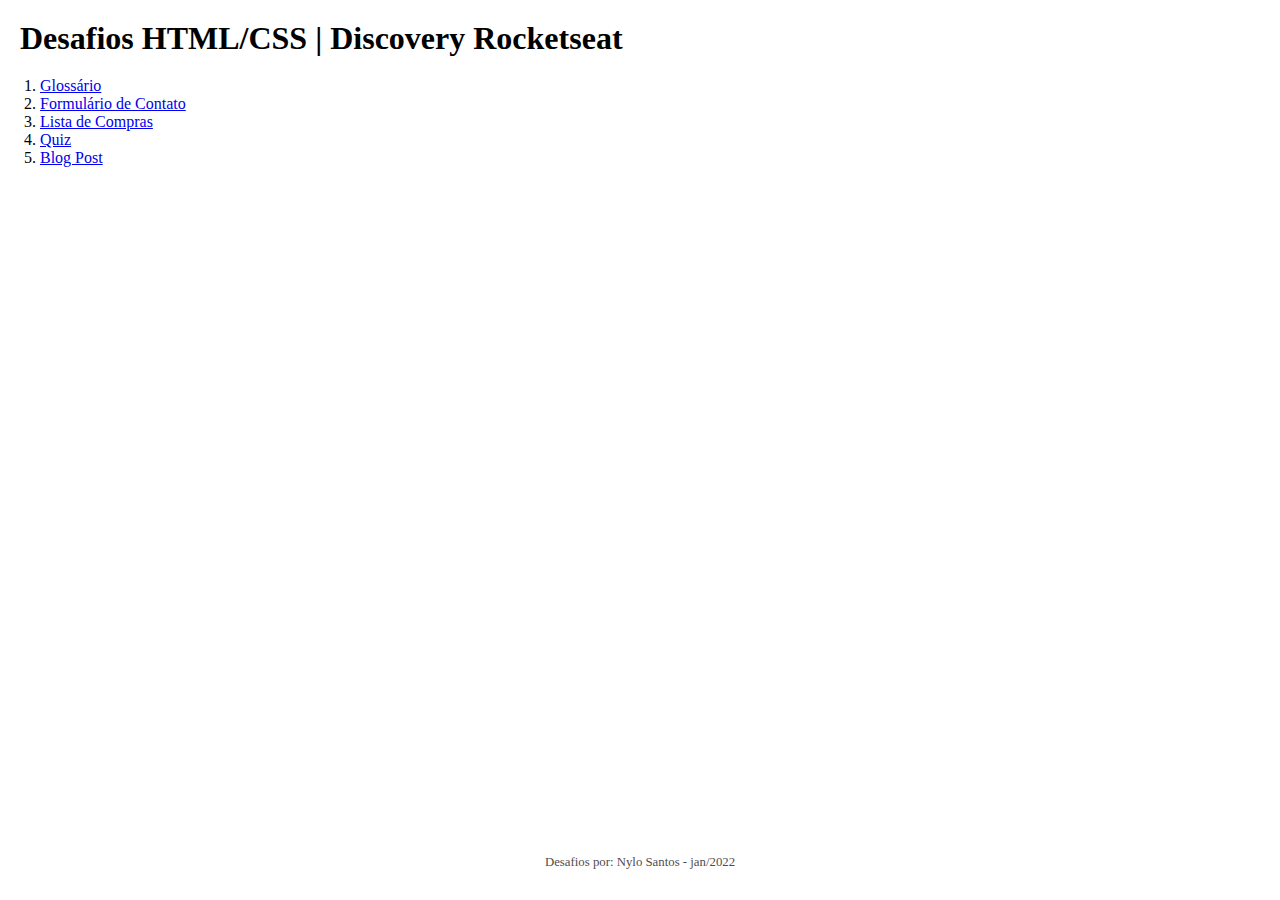
<file: index.html>
<!DOCTYPE html>
<html lang="en">
  <head>
    <meta charset="UTF-8" />
    <meta http-equiv="X-UA-Compatible" content="IE=edge" />
    <meta name="viewport" content="width=device-width, initial-scale=1.0" />
    <link rel="stylesheet" href="style.css" />
    <title>Desafios HTML/CSS | Discovery Rocketseat</title>
  </head>
  <body>
    <main class="container">
      <h1>Desafios HTML/CSS | Discovery Rocketseat</h1>
      <ol>
        <li><a href="glossary.html">Glossário</a></li>
        <li><a href="contact.html">Formulário de Contato</a></li>
        <li><a href="shopping-list.html">Lista de Compras</a></li>
        <li><a href="quiz.html">Quiz</a></li>
        <li><a href="blog-post.html">Blog Post</a></li>
      </ol>
    </main>
    <footer>
      <p>Desafios por: Nylo Santos - jan/2022</p>
    </footer>
  </body>
</html>
</file>
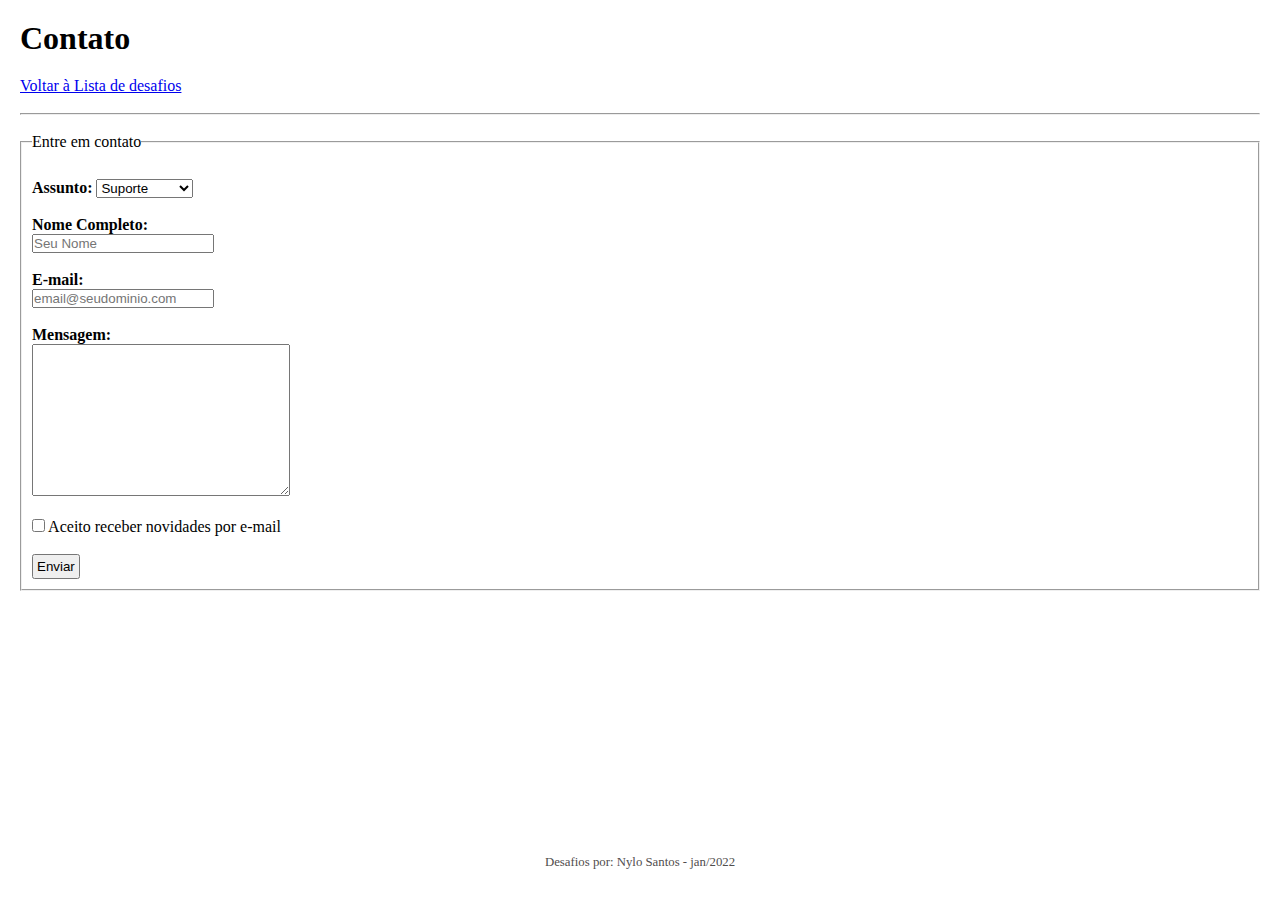
<file: contact.html>
<!DOCTYPE html>
<html lang="en">
  <head>
    <meta charset="UTF-8" />
    <meta http-equiv="X-UA-Compatible" content="IE=edge" />
    <meta name="viewport" content="width=device-width, initial-scale=1.0" />
    <link rel="stylesheet" href="style.css" />
    <title>Contato</title>
  </head>
  <body>
    <main class="contactContainer">
    <h1>Contato</h1>
    <nav>
      <a href="index.html">Voltar à Lista de desafios</a>
    </nav>
    <br />
    <hr>
    <br />
    <form class="contactForm" action="">
      <fieldset>
        <legend>Entre em contato</legend>
        <br />
        <label for="contactReason">Assunto:</label>
        <select name="contactReason" id="contactReason">
          <option value="Suporte">Suporte</option>
          <option value="Sugestão">Sugestão</option>
          <option value="Reclamação">Reclamação</option>
        </select>
        <br />
        <br />
        <label for="name">Nome Completo:</label>
        <br />
        <input type="text" id="name" name="nome" placeholder="Seu Nome"/>
        <br />
        <br />
        <label for="email">E-mail:</label>
        <br />
        <input type="email" id="email" name="email" placeholder="email@seudominio.com"/>
        <br />
        <br />
        <label for="message">Mensagem:</label>
        <br />
        <textarea name="message" id="message" cols="30" rows="10"></textarea>
        <br />
        <br />
        <input type="checkbox" name="newsletter" value="newsletter">
        Aceito receber novidades por e-mail
        </input>
        <br />
        <br />
        <button type="submit" name="enviar" value="Enviar">Enviar</button>
      </fieldset>
    </form>
    </main>
    <footer>
      <p>Desafios por: Nylo Santos - jan/2022</p>
    </footer>
  </body>
</html>
</file>
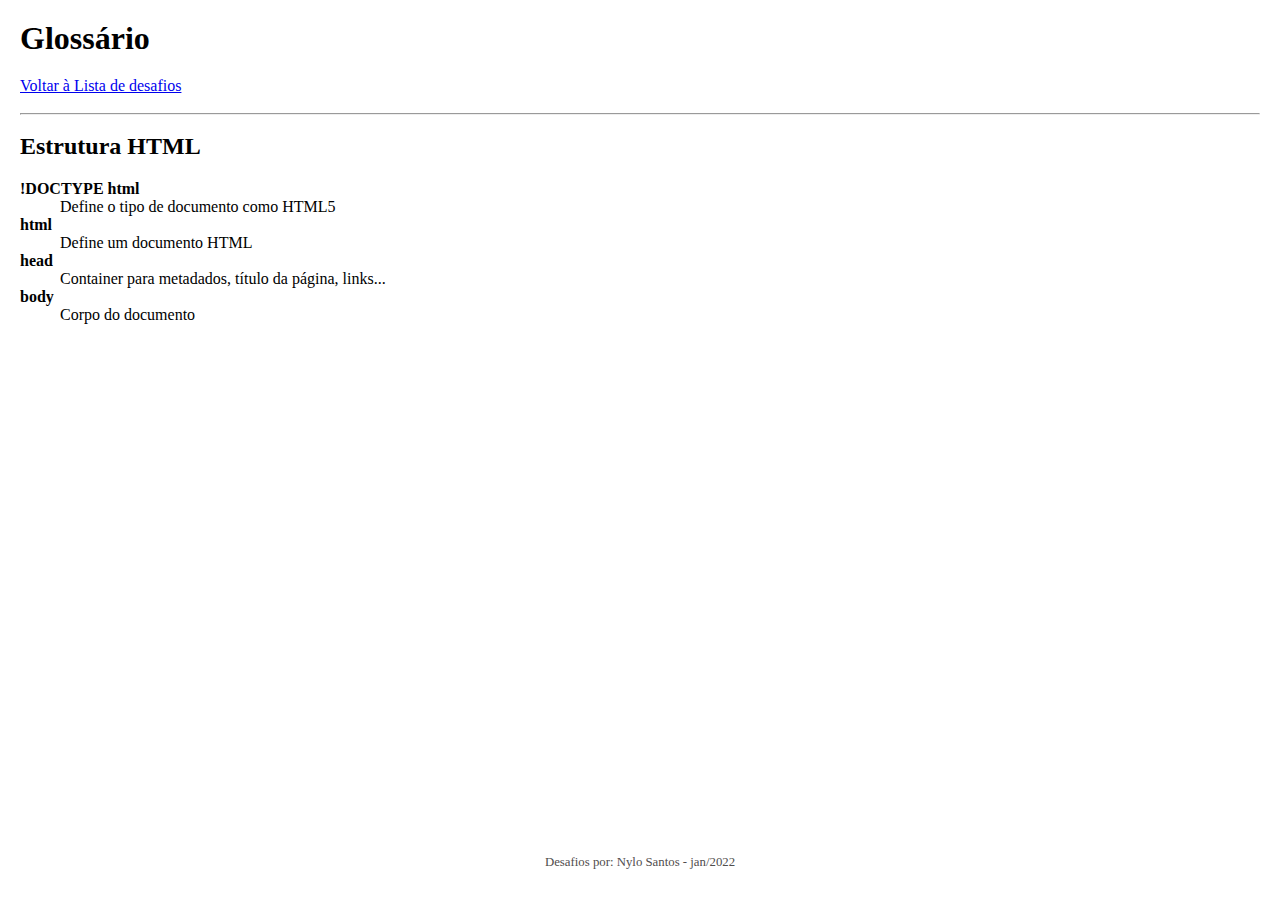
<file: glossary.html>
<!DOCTYPE html>
<html lang="en">
  <head>
    <meta charset="UTF-8" />
    <meta http-equiv="X-UA-Compatible" content="IE=edge" />
    <meta name="viewport" content="width=device-width, initial-scale=1.0" />
    <link rel="stylesheet" href="style.css" />
    <title>Glossário</title>
  </head>
  <body>
    <main class="glossaryContainer">
      <h1>Glossário</h1>
      <nav>
        <a href="index.html">Voltar à Lista de desafios</a>
      </nav>
      <br />
      <hr />
      <br />
      <h2>Estrutura HTML</h2>
      <dl>
        <dt><strong>!DOCTYPE html</strong></dt>
        <dd>Define o tipo de documento como HTML5</dd>
        <dt><strong>html</strong></dt>
        <dd>Define um documento HTML</dd>
        <dt><strong>head</strong></dt>
        <dd>Container para metadados, título da página, links...</dd>
        <dt><strong>body</strong></dt>
        <dd>Corpo do documento</dd>
      </dl>
    </main>
    <footer>
      <p>Desafios por: Nylo Santos - jan/2022</p>
    </footer>
  </body>
</html>
</file>
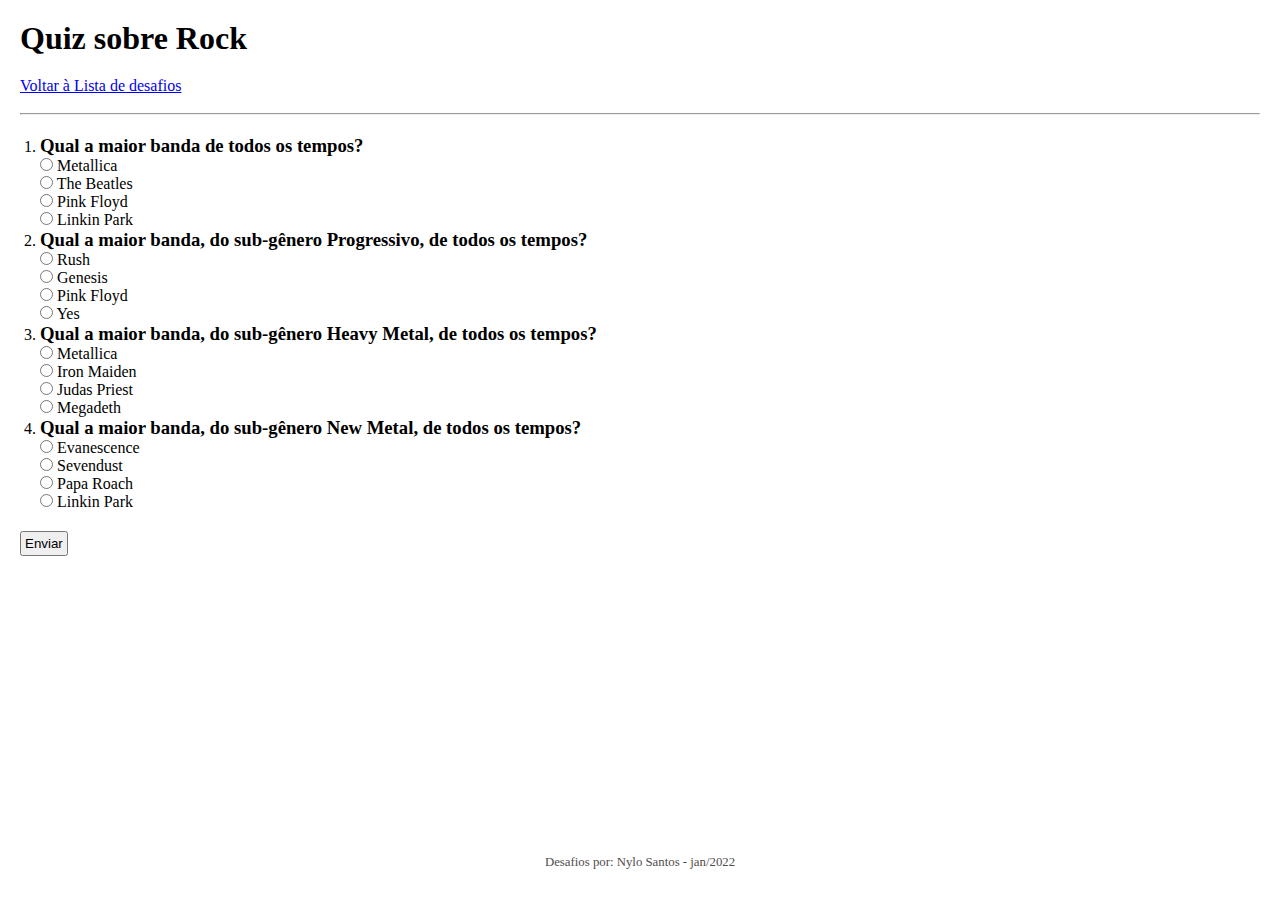
<file: quiz.html>
<!DOCTYPE html>
<html lang="en">
  <head>
    <meta charset="UTF-8" />
    <meta http-equiv="X-UA-Compatible" content="IE=edge" />
    <meta name="viewport" content="width=device-width, initial-scale=1.0" />
    <link rel="stylesheet" href="style.css" />
    <title>Quiz sobre Rock</title>
  </head>
  <body>
    <main>
      <h1>Quiz sobre Rock</h1>
      <nav>
        <a href="index.html">Voltar à Lista de desafios</a>
      </nav>
      <br />
      <hr />
      <form class="formQuiz" action="">
        <ol>
          <li>
            <h3>Qual a maior banda de todos os tempos?</h3>
            <input type="radio" name="question-1" id="question-1-a" value="A" />
            <label for="question-1-a">Metallica</label>
            <br />
            <input type="radio" name="question-1" id="question-1-b" value="B" />
            <label for="question-1-b">The Beatles</label>
            <br />
            <input type="radio" name="question-1" id="question-1-c" value="C" />
            <label for="question-1-c">Pink Floyd</label>
            <br />
            <input type="radio" name="question-1" id="question-1-d" value="D" />
            <label for="question-1-d">Linkin Park</label>
          </li>
          <li>
            <h3>
              Qual a maior banda, do sub-gênero Progressivo, de todos os tempos?
            </h3>
            <input type="radio" name="question-2" id="question-2-a" value="A" />
            <label for="question-2-a">Rush</label>
            <br />
            <input type="radio" name="question-2" id="question-2-b" value="B" />
            <label for="question-2-b">Genesis</label>
            <br />
            <input type="radio" name="question-2" id="question-2-c" value="C" />
            <label for="question-2-c">Pink Floyd</label>
            <br />
            <input type="radio" name="question-2" id="question-2-d" value="D" />
            <label for="question-2-d">Yes</label>
          </li>
          <li>
            <h3>
              Qual a maior banda, do sub-gênero Heavy Metal, de todos os tempos?
            </h3>
            <input type="radio" name="question-3" id="question-3-a" value="A" />
            <label for="question-3-a">Metallica</label>
            <br />
            <input type="radio" name="question-3" id="question-3-b" value="B" />
            <label for="question-3-b">Iron Maiden</label>
            <br />
            <input type="radio" name="question-3" id="question-3-c" value="C" />
            <label for="question-3-c">Judas Priest</label>
            <br />
            <input type="radio" name="question-3" id="question-3-d" value="D" />
            <label for="question-3-d">Megadeth</label>
          </li>
          <li>
            <h3>
              Qual a maior banda, do sub-gênero New Metal, de todos os tempos?
            </h3>
            <input type="radio" name="question-4" id="question-4-a" value="A" />
            <label for="question-4-a">Evanescence</label>
            <br />
            <input type="radio" name="question-4" id="question-4-b" value="B" />
            <label for="question-4-b">Sevendust</label>
            <br />
            <input type="radio" name="question-4" id="question-4-c" value="C" />
            <label for="question-4-c">Papa Roach</label>
            <br />
            <input type="radio" name="question-4" id="question-4-d" value="D" />
            <label for="question-4-d">Linkin Park</label>
          </li>
        </ol>
        <button type="submit" name="enviar" id="enviar">Enviar</button>
      </form>
    </main>
    <footer>
      <p>Desafios por: Nylo Santos - jan/2022</p>
    </footer>
  </body>
</html>
</file>
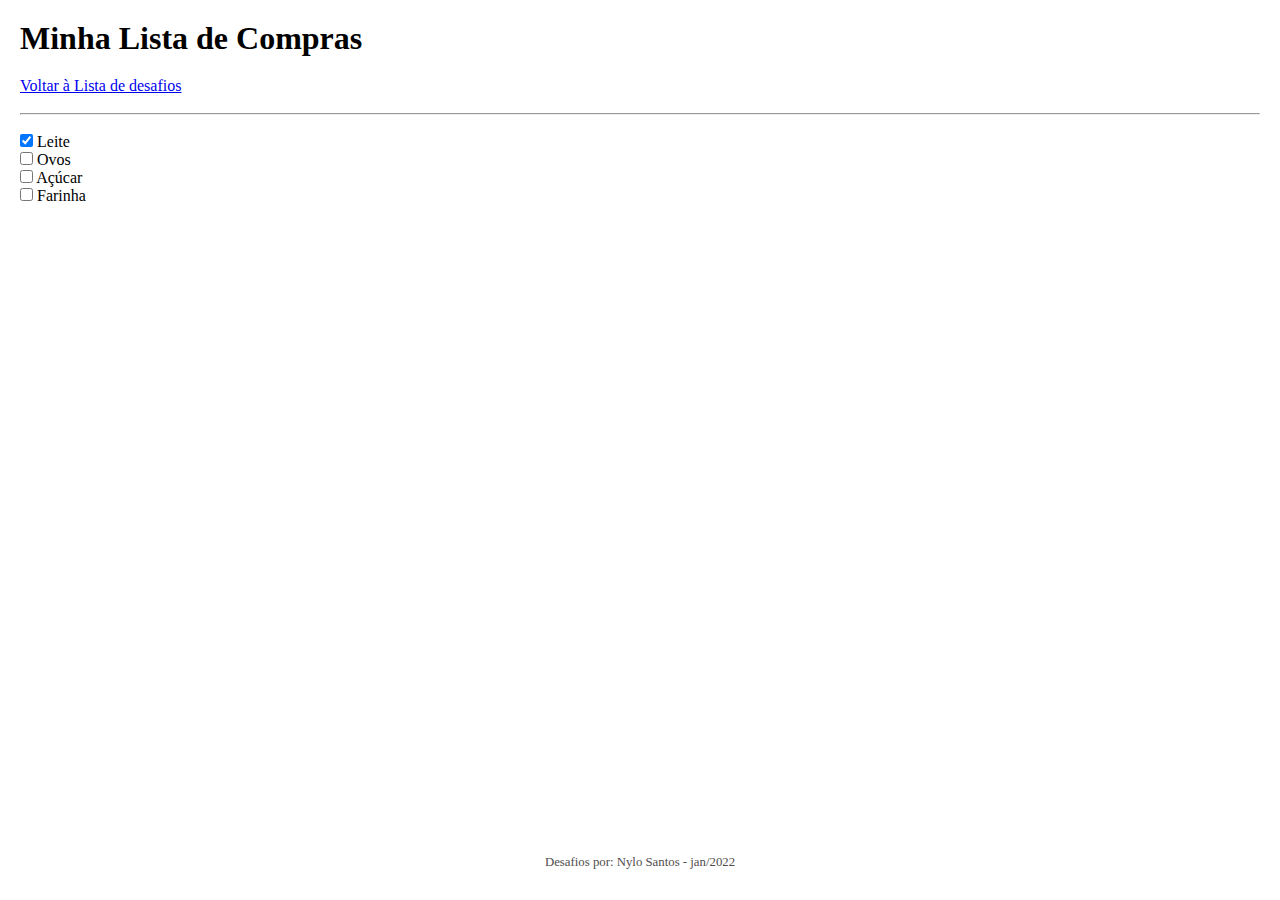
<file: shopping-list.html>
<!DOCTYPE html>
<html lang="en">
  <head>
    <meta charset="UTF-8" />
    <meta http-equiv="X-UA-Compatible" content="IE=edge" />
    <meta name="viewport" content="width=device-width, initial-scale=1.0" />
    <link rel="stylesheet" href="style.css" />
    <title>Lista de Compras</title>
  </head>
  <body>
    <main>
      <h1>Minha Lista de Compras</h1>
      <nav>
        <a href="index.html">Voltar à Lista de desafios</a>
      </nav>
      <br />
      <hr />
      <br />
      <input type="checkbox" name="leite" id="leite" checked />
      <label for="leite">Leite</label>
      <br />
      <input type="checkbox" name="ovos" id="ovos" />
      <label for="ovos">Ovos</label>
      <br />
      <input type="checkbox" name="acucar" id="acucar" />
      <label for="acucar">Açúcar</label>
      <br />
      <input type="checkbox" name="farinha" id="farinha" />
      <label for="farinha">Farinha</label>
    </main>
    <footer>
      <p>Desafios por: Nylo Santos - jan/2022</p>
    </footer>
  </body>
</html>
</file>
<file: style.css>
* {
  margin: 0;
  box-sizing: border-box;
  padding: 0;
}
:root {
  font-size: 62.5%;
}
body {
  display: flex;
  height: 100vh;
  flex-direction: column;
  justify-content: space-between;
  font-size: 1.6rem;
  padding: 2rem;
}
.block {
  display: block;
  font-size: 1.6rem;
  margin: 2rem;
}
ol {
  margin: 2rem;
}
h1,
h2 {
  margin: 0 0 2rem 0;
}
dd {
  margin-left: 4rem;
}
form {
  width: 100%;
}
fieldset {
  padding: 1rem;
}
#name,
#email {
  width: 15%;
}
button {
  padding: 0.3rem;
}
.contactForm label {
  font-weight: bold;
}
#imgBlog {
  height: 20rem;
  width: 40rem;
  object-fit: cover;
}
blockquote {
  margin: 1rem 0;
}
p {
  margin: 1rem 0;
}
footer {
  display: flex;
  align-items: flex-end;
  justify-content: center;
  font-size: 80%;
  color: rgb(80, 77, 77);
}
</file>
